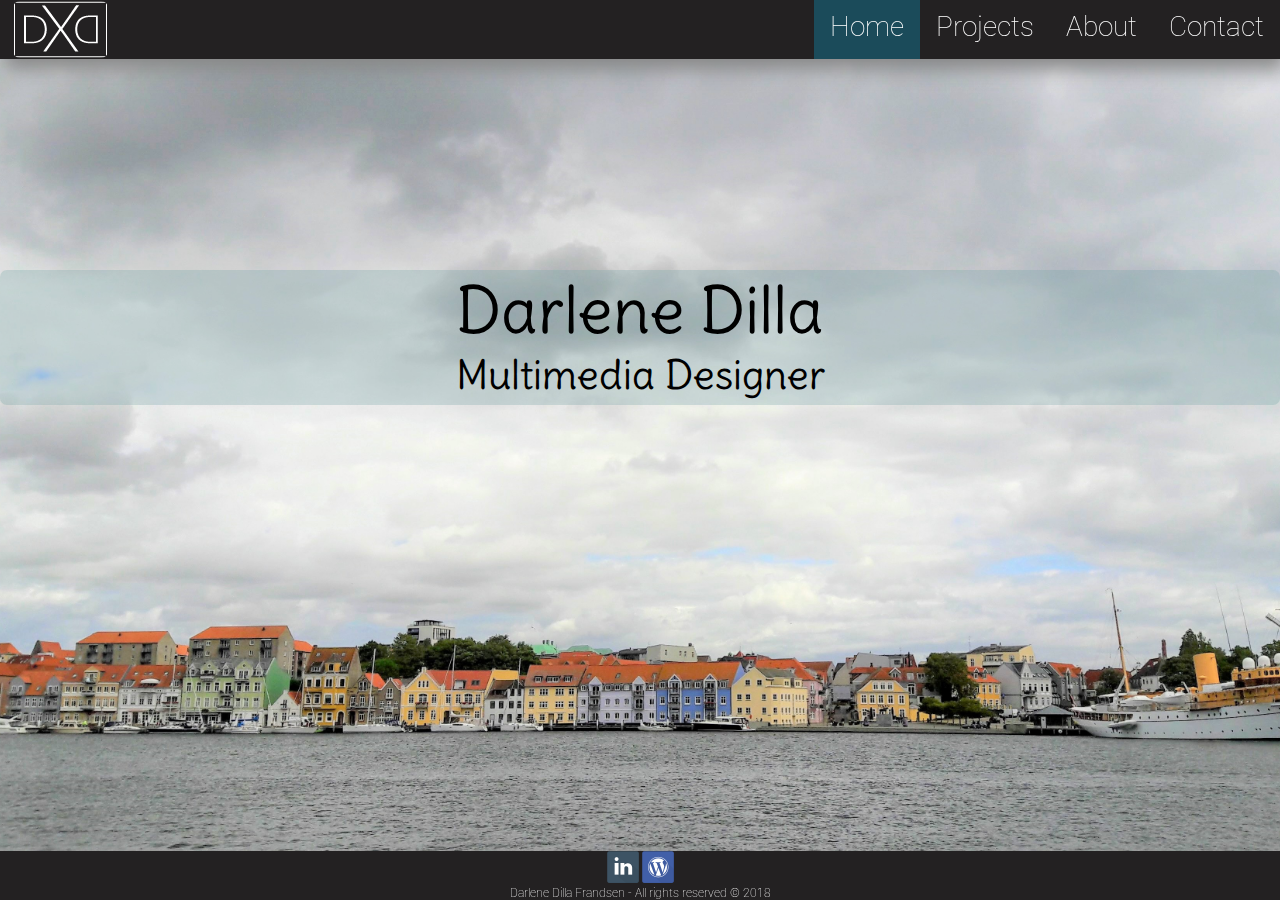
<file: index.html>
<!DOCTYPE html>
<html lang="en" xmlns="http://www.w3.org/1999/xhtml">
<head>
	<meta charset="utf-8" />
	<meta name="viewport" content="width=device-width, initial-scale=1">
	<meta name="description" content="Darlene Dilla er multimediedesignerstuderende på UCL i Odense.
	Dette portfolie indeholder eksempler på opgaver lavet på uddannelsen.">
	<title>Home</title>
	<link rel="stylesheet" type="text/css" href="./css/styles.css">
    <link rel="icon" type="img/png"  href="./images/portfolio-logo.png">
	<link href="https://fonts.googleapis.com/css?family=Roboto:100,300,400" rel="stylesheet">
</head>

<body class="bgImage">
		<div class="navbar">
				<a href="index.html"><img class="logo" src="./images/portfolio-logo.png" alt="logo"></a>
				<ul>    
					<li class="liNavbar"><a class="aNavbar" href="contact.html">Contact</a></li>
					<li class="liNavbar"><a class="aNavbar" href="about.html">About</a></li>
					<li class="liNavbar"><a class="aNavbar" href="projects.html">Projects</a></li>
					<li class="liNavbar"><a class="aNavbar active" href="index.html">Home</a></li>  
				</ul>
			</div>

			<div id="frontPageTextWrapper">
				<div class="frontPageText" id="fpText1">Darlene Dilla</div>
				<div class="frontPageText" id="fpText2">Multimedia Designer</div>
			</div>

			<div>
				<p>THIS IS A CHANGE TO TEST GITHUB AND DESKTOP</p>
				<p>THIS IS A ANOTHER CHANGE TO TEST GITHUB AND DESKTOP</p>
			</div>

			

	<div class="footer">
		<div class="footerContent">
			<div id="soMe">
				<a href="http://www.linkedin.com/in/darlene-frandsen-7bb896129" target="_blank"><img src="./images/linkedin.png" alt="linkedIn"></a>
				<a href="http://blog.darlenedilla.com" target="_blank"><img src="./images/wordpress.png" alt="wordpress"></a>
			</div>
				<p id="copyright">Darlene Dilla Frandsen - All rights reserved © 2018</p>
			</div>
	</div>
</body>

</html>
</file>
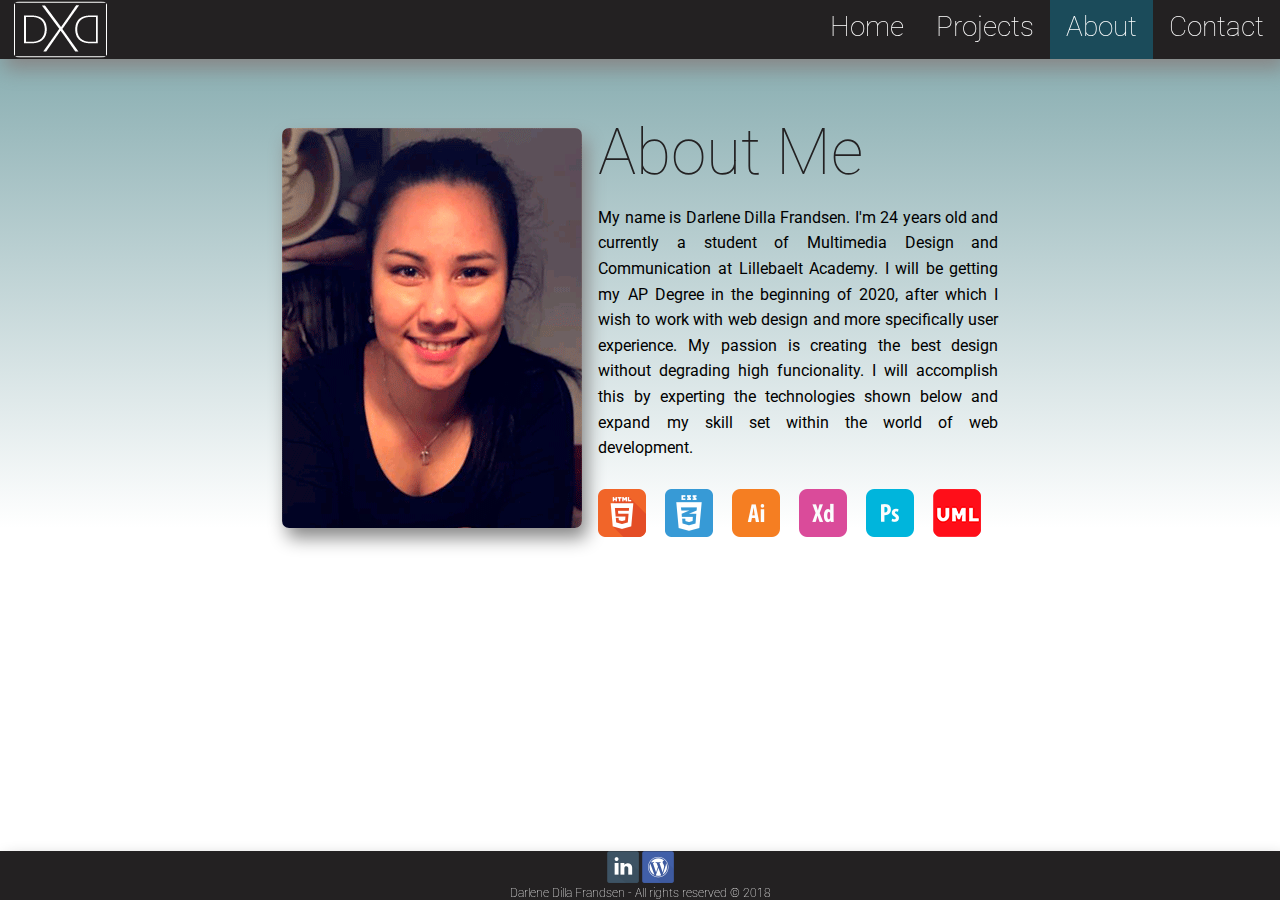
<file: about.html>
<!doctype html>
<html >
    <head>
        <meta charset="UTF-8">
        <meta name="viewport" content="width=device-width, initial-scale=1">
	    <meta name="description" content="Darlene Dilla er multimediedesignerstuderende på UCL i Odense.
	    Dette portfolie indeholder eksempler på opgaver lavet på uddannelsen.">
        <link rel="stylesheet" type="text/css" href="./css/styles.css">
        <link rel="icon" type="img/png"  href="./images/portfolio-logo.png">
        <link href="https://fonts.googleapis.com/css?family=Roboto:100,300,400" rel="stylesheet">
        <title>About</title> 
    </head>

    <body style="background: linear-gradient(#7BA4A8, #ffffff) 0 0 no-repeat">

        <div class="navbar">
                <a href="index.html"><img class="logo" src="./images/portfolio-logo.png" alt="logo"></a>
                <ul>    
                    <li class="liNavbar"><a class="aNavbar" href="contact.html">Contact<a/></li>
                    <li class="liNavbar"><a class="aNavbar active" href="about.html">About</a></li>
                    <li class="liNavbar"><a class="aNavbar" href="projects.html">Projects</a></li>
                    <li class="liNavbar"><a class="aNavbar" href="index.html">Home</a></li>  
                </ul>
            </div>

        <div id="aboutMe">
            <div class="portraitWrapper">
                <img id="portrait"src="./images/portrait.png" alt="portrait">
            </div>
            <div class="aboutMeText">
                    <h1 id="aboutMeHeading">About Me</h1>
                <p> 
                    My name is Darlene Dilla Frandsen. I'm 24 years old and currently a student of Multimedia Design and Communication at Lillebaelt Academy.
                    I will be getting my AP Degree in the beginning of 2020, after which I wish to work with web design and more specifically user experience.
                    My passion is creating the best design without degrading high funcionality. I will accomplish this by experting the technologies shown below
                    and expand my skill set within the world of web development. 
                </p>
                <div class="skillsBorder">
                <img class="skill" src="./images/html5.png" alt="html5">
                <img class="skill" src="./images/css3.png" alt="css3">
                <img class="skill" src="./images/illustrator.png" alt="illustrator">
                <img class="skill" src="./images/xd.png" alt="xd">
                <img class="skill" src="./images/photoshop.png" alt="photoshop">
                <img class="skill" src="./images/uml.png" alt="uml">
                </div>
            </div>
        </div>
        <div class="footer">
            <div class="soMe">
            <a href="http://www.linkedin.com/in/darlene-frandsen-7bb896129" target="_blank"><img src="./images/linkedin.png" alt="linkedIn"></a>
            <a href="http://blog.darlenedilla.com" target="_blank"><img src="./images/wordpress.png" alt="wordpress"></a>
            </div>
            <p class="copyright">Darlene Dilla Frandsen - All rights reserved © 2018</p>
    </div>
    </body>
</html>
</file>
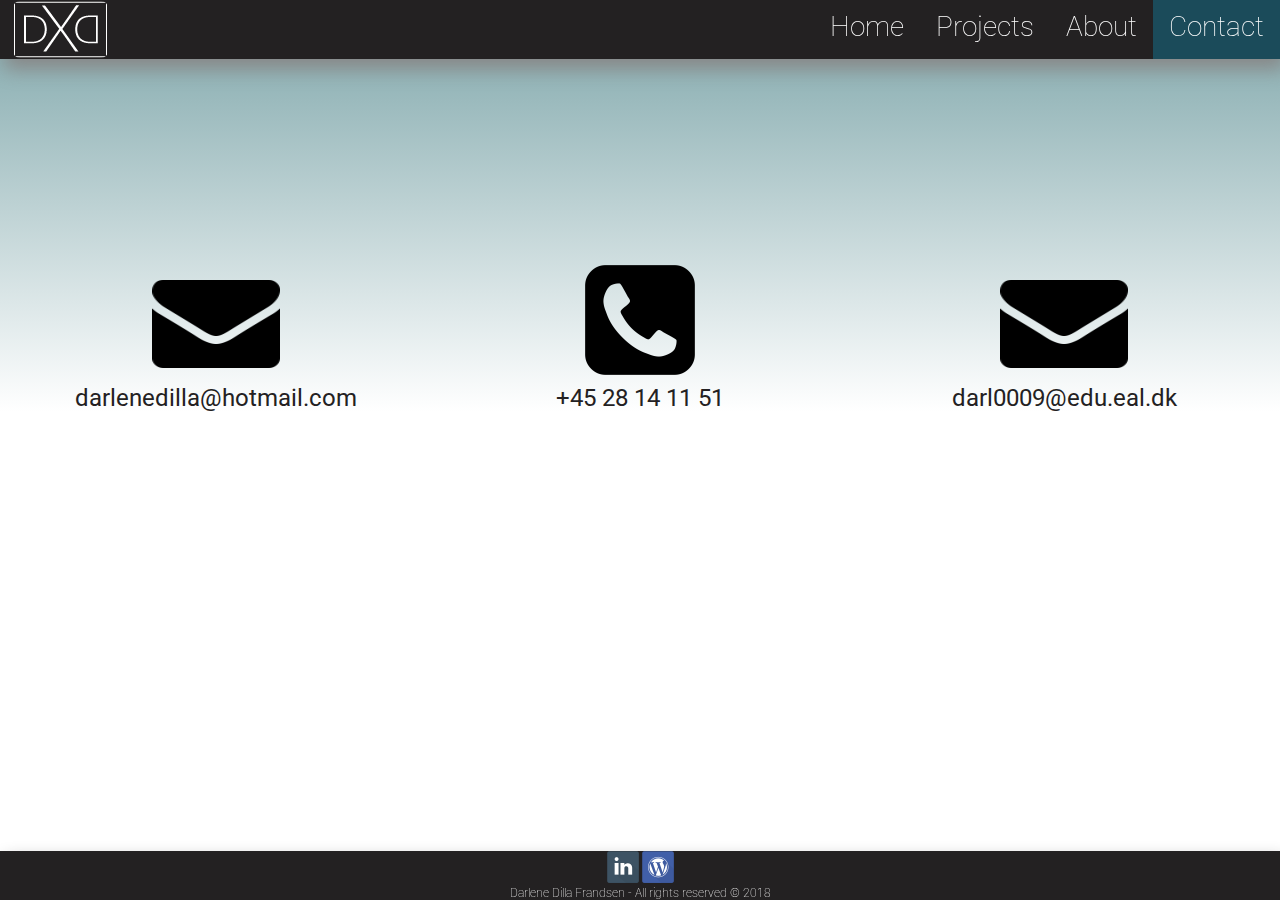
<file: contact.html>
<!doctype html>
<html>
    <head>
        <meta charset="UTF-8">
        <meta name="viewport" content="width=device-width, initial-scale=1">
	    <meta name="description" content="Darlene Dilla er multimediedesignerstuderende på UCL i Odense.
	    Dette portfolie indeholder eksempler på opgaver lavet på uddannelsen.">
        <link rel="stylesheet" type="text/css" href="./css/styles.css">
        <link rel="icon" type="img/png"  href="./images/portfolio-logo.png">
        <link href="https://fonts.googleapis.com/css?family=Roboto:100,300,400" rel="stylesheet">
        <title>Contact</title> 
    </head>

    <body  style="background: linear-gradient(#7BA4A8, #ffffff) 0 0 no-repeat">

        <div class="navbar">
                <a href="index.html"><img class="logo" src="./images/portfolio-logo.png" alt="logo"></a>
            <ul>    
                <li class="liNavbar"><a class="aNavbar active" href="contact.html">Contact</a></li>
                <li class="liNavbar"><a class="aNavbar" href="about.html">About</a></li>
                <li class="liNavbar"><a class="aNavbar" href="projects.html">Projects</a></li>
                <li class="liNavbar"><a class="aNavbar" href="index.html">Home</a></li>  
            </ul>
        </div>

            <div class="contactInfo">
                <div id="row">
                    <div class="column">
                        <a href="mailto:darlenedilla@hotmail.com?Subject=Hej%20Darlene" target="_top">
                                <img class="contactImg" src="./images/MailBig.png" alt="mail">
                                <p id="privateEm"> darlenedilla@hotmail.com</p></a>
                    </div>
                    <div class="column">
                        <a href="tel:+4528141151">
                                <img class="contactImg" src="./images/PhoneBig.png" alt="phone">
                                <p id="phone"> +45 28 14 11 51</p></a>
                    </div>  
                    <div class="column">
                        <a href="mailto:darl0009@edu.eal.dk?Subject=Hej%20Darlene" target="_top">
                                <img class="contactImg" src="./images/MailBig.png" alt="mail">
                                <p id="schoolEm"> darl0009@edu.eal.dk</p></a>
                    </div>
                </div>
            </div>




        <div class="footer">
            <div class="soMe">
                <a href="http://www.linkedin.com/in/darlene-frandsen-7bb896129" target="_blank"><img src="./images/linkedin.png" alt="linkedIn"></a>
                <a href="http://blog.darlenedilla.com" target="_blank"><img src="./images/wordpress.png" alt="wordpress"></a>
            </div>
                <p class="copyright">Darlene Dilla Frandsen - All rights reserved © 2018</p>
        </div>
    </body>
    
</html>
</file>
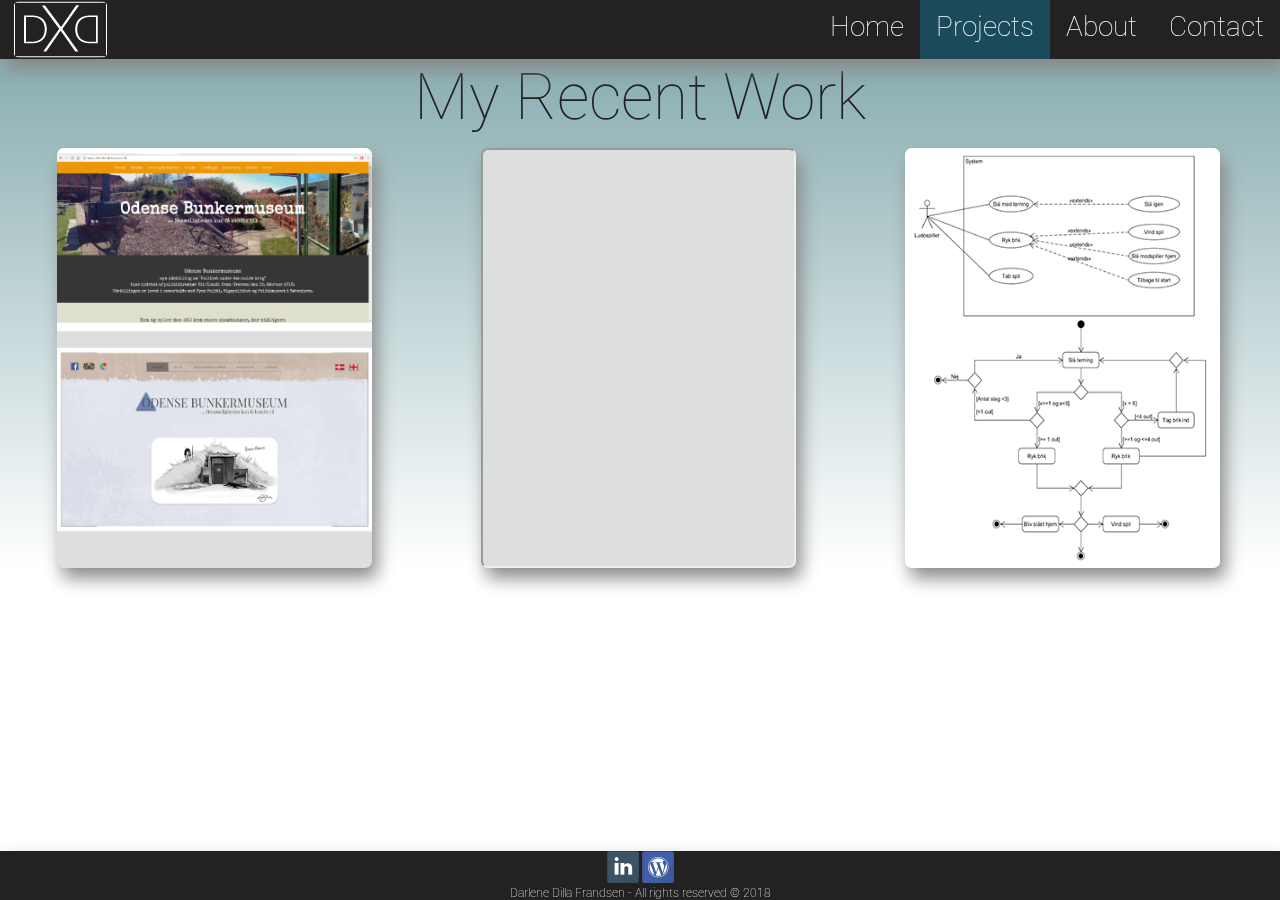
<file: projects.html>
<!doctype html>
<html>
    <head>
        <meta charset="UTF-8">
        <meta name="viewport" content="width=device-width, initial-scale=1">
	    <meta name="description" content="Darlene Dilla er multimediedesignerstuderende på UCL i Odense.
	    Dette portfolie indeholder eksempler på opgaver lavet på uddannelsen.">
        <link rel="stylesheet" type="text/css" href="./css/styles.css">
        <link rel="icon" type="img/png"  href="./images/portfolio-logo.png">
        <link href="https://fonts.googleapis.com/css?family=Roboto:100,300,400" rel="stylesheet">
        <title>Projects</title> 
    </head>

    <body style="background: linear-gradient(#7BA4A8, #ffffff) 0 0 no-repeat">
            <div class="navbar">
                    <a href="index.html"><img class="logo" src="./images/portfolio-logo.png" alt="logo"></a>
                    <ul>    
                        <li class="liNavbar"><a class="aNavbar" href="contact.html">Contact</a></li>
                        <li class="liNavbar"><a class="aNavbar" href="about.html">About</a></li>
                        <li class="liNavbar"><a class="aNavbar active" href="projects.html">Projects</a></li>
                        <li class="liNavbar"><a class="aNavbar" href="index.html">Home</a></li>  
                    </ul>
                </div>

        <div id="heading">
            <h1 class="topHeading">My Recent Work</h1>
        </div>

        <div class="projects">
            <div id="row"> 
                <div class="column">
                    <div class="imageWrapper">
                        <img class="projectImg" src="./images/project1.png" alt="project">
                        <p class="imgDescription" id="imgDescription1">Re-design af Odense Bunkermuseum hjemmeside.
                            Her fik vi til opgave at udarbejde et re-design af deres nuværende hjemmeside. Re-designet er baseret på en
                            liste over problemer, som er fundet ved hjælp af en heuristisk evaluering.
                        </p>
                    </div>
                </div>
                <div class="column">
                    <div class="imageWrapper">
                        <iframe class="projectImg" id="cssAnimation" src="http://darlenedilla.com/movingLogo.html"></iframe>
                        <p class="imgDescription" id="imgDescription2">Animation er lavet med CSS. Her er der først lavet et spritesheet i Adobe Illustrator,
                            som herefter er animeret i CSS og præsenteret i HTML. Logo'et, der er animeret er også lavet i Adobe Illustrator.
                        </p>
                    </div>
                </div>
                <div class="column">
                    <div class="imageWrapper">
                        <img class="projectImg" id="usecase" src="./images/usecase.png" alt="usecase">
                        <p class="imgDescription" id="imgDescription3">Use Case- og aktivitetsdiagram for spillet Ludo.
                            Disse er lavet for at få en forståelse for UML (Unified Modeling Language), samt sammenhængen mellem
                            opgaver, der kan udføres i et system. 
                        </p>
                    </div>
                </div>  
            </div>
        </div>

    
    <div class="footer">
        <div class="soMe">
            <a href="http://www.linkedin.com/in/darlene-frandsen-7bb896129" target="_blank"><img src="./images/linkedin.png" alt="linkedIn"></a>
            <a href="http://blog.darlenedilla.com" target="_blank"><img src="./images/wordpress.png" alt="wordpress"></a>
        </div>
            <p class="copyright">Darlene Dilla Frandsen - All rights reserved © 2018</p>
    </div>
</body>
</html>
</file>
<file: css/styles.css>
@import url('https://fonts.googleapis.com/css?family=Delius');

/*Sætter margin og padding til 0 på alle elementer, 
og border-box sørger for, at størrelse beregnes inklusiv 
indhold, padding og border*/
* {
    padding: 0;
	margin: 0;
	box-sizing: border-box;
 }







/*STYLING AF NAVBAR*/

/*Styling af menubar, så den ligger horisontalt opppe i toppen af siden*/
ul{
	list-style-type: none;
}

/*Styling af navigationsbaren*/
.navbar{
	margin: 0;
	padding: 0;
	position: fixed;
	overflow: hidden;
	background-color: #232122 ;
	width: 100%;
	box-shadow: 5px 10px 18px #888888;
	z-index: 1;
}


/*Placerer list items til venstre inden for listen*/
.liNavbar{
	float: right;
}

/*List items og tilhørende anchor-tags bliver stylet*/
.liNavbar .aNavbar{
	display: block;
	color: #ffffff;
	text-align: center;
	padding: 16px 16px;
	padding-top: 10px;
	text-decoration: none;
	font-size: 1.75em;
	font-family: 'Roboto', sans-serif;
	font-weight: 100;
}


/*Den aktive side får en mørk baggrundsfarve*/
.active{
	background-color: #1b4b5a;
}

/*Når man hover over et menupunkt får den en mørk baggrundsfarve*/
.liNavbar .aNavbar:hover{
	background-color: #7BA4A8;
}

/*Styling af logo*/
.logo{
	width: 95px;
	height: 57px;
	float:left;
	margin-left: 1%;
	margin-top: 1px;
	border-radius:7px;
}





 /*STYLING AF FORSIDEN*/

/*Indsætter billede som baggrund på forsiden*/
.bgImage{
	background: url(../images/soenderborg.jpg) no-repeat center center fixed; 
	background-size: cover;
}


/*Styler overskriften på hver side*/
#heading{
	margin: auto;
	padding-top: 60px;
	width: 50%;
}

/*Font til alle heading 1*/
.topHeading{
	font-family: 'Roboto', sans-serif;
	font-weight: 100;
	font-size: 4em;
	color: #232122;
	text-align: center;
}


/*Tekst på forsiden*/
.frontPageText{
	font-family: 'Delius', cursive;
	font-weight: 400;
	text-align: center;
}

#fpText1{
	font-size: 4em;
}


#fpText2{
	font-size: 2.5em;
}

/*Ramme omkring rekst på forsiden*/
#frontPageTextWrapper{
	height: 135px;
	width: 100%;
	position: absolute;
	top: 30%;
	background-color: rgba(123, 164, 168, 0.30);
	border-radius: 7px;
}










/*STYLING AF PORTFOLIE SIDE*/

/*styling af hver række i kolonnerne*/
#row {
    display: flex;
    flex-wrap: wrap;
	padding: 0 4px;
	margin: auto;
	position:relative;
}

/*Styling af boks omkring kolonner*/
.projects{
	width: 100%;
	padding-top: 1%;
	margin: auto;
}

/*Styling af kolonner til visning af projekter*/
.column {
    flex: 25%;
	max-width: 25%;
	margin: auto;
}

/*Når man holder musen over billede, så bliver den gennemsigtig*/
.projectImg:hover{
	opacity: 0.5;
}

/*Placering af første beskrivelse*/
#imgDescription1 {
	position: absolute;
	top: 0;
	bottom: 0;
	left: 4.25%;
	right: 0;
  }

/*Placering af anden beskrivelse*/
#imgDescription2 {
	position: absolute;
	top: 0;
	bottom: 0;
	left: 37.50%;
	right: 0;
  }

/*Placering af tredje beskrivelse*/
#imgDescription3 {
	position: absolute;
	top: 0;
	bottom: 0;
	left: 70.50%;
	right: 0;
	
  }

  /*Styling af beskrivelse til portfoliebilleder*/
.imgDescription{
	background: rgba(50, 50, 50, 0.75);
	color: #fff;
	visibility: hidden;
	opacity: 0;
	width: 320px;
	height: 420px;
	border-radius: 7px;
	font-family: 'roboto', sans-serif;
	font-weight: 400;
	font-size: 1em;
	text-align: justify;
	padding-top: 12%;
	padding-left: 1%;
	padding-right: 1%;
  }

/*Når man holder musen over projektbillede, så kommer tekst frem for billede 1*/
.imageWrapper:hover #imgDescription1 {
	visibility: visible;
	opacity: 1;
  }

  /*Når man holder musen over projektbillede, så kommer tekst frem for billede 2*/
.imageWrapper:hover #imgDescription2 {
	visibility: visible;
	opacity: 1;
  }

  /*Når man holder musen over projektbillede, så kommer tekst frem for billede 3*/
.imageWrapper:hover #imgDescription3 {
	visibility: visible;
	opacity: 1;
  }

  /*Størrelse på ramme omrking projektbillede*/
.imageWrapper{
	  width: 300px;
	  height: 420px;
  }


/*Styling af billedene inde i kolonnerne*/
.projectImg {
	margin-top:8px;
	background-color: #DDDEDE;
	border-radius: 7px;
	width: 315px;
	height: 420px;
	box-shadow: 5px 10px 18px #888888;
	margin:auto;
}




/*Flytter billederne i kolonner ned under hinanden når skærmen bliver mindre end 600px*/
@media screen and (max-width: 600px) {
    .column {
        flex: 99.99%;
        max-width: 99.99%;
    }
}









/*STYLING AF FOOTER*/
.footer {
    position: fixed;
    left: 0;
    bottom: 0;
    width: 100%;
    background-color: #232122;
    color: #ffffff;
	text-align: center;
	font-family: 'Roboto', sans-serif;
	font-weight: 100;
	font-size: .75em;
	box-shadow: 5px 10px 18px #888888;
}








/*STYLING AF ABOUT SIDEN*/

/*Styling af portrætbilledet*/
.portraitWrapper{
	width: 300px;
	height: 400px;
	margin-left: 22%;
	margin-top: 10%;
	float:left;
	box-shadow: 5px 10px 18px #888888;
	overflow: none;
	display:block;
	border-radius: 7px;
}

#portrait{
	border-radius: 7px;
}


/*Styling af teksten om mig*/
.aboutMeText{
	font-family: 'Roboto', sans-serif;
	font-weight: 400;
	width: 400px;
	height: 400px;
	float: right;
	margin-top: 8%;
	margin-right: 22%;
	text-align: justify;
	text-justify: inter-word;
	line-height: 1.6;
}

/*Styling af heading i about*/
#aboutMeHeading{
	font-family: 'Roboto', sans-serif;
	font-weight: 100;
	font-size: 4em;
	color: #232122;
}




/*Ramme omkring skills-ikoner*/
.skillsBorder{
	margin-top: 7%;
}

/*Placering af skills-ikoner*/
.skill{
	margin-right: 15px;
}





/*STYLING AF CONTACT*/


/*Styling af kontaktinformationer*/
#phone, #privateEm, #schoolEm{
	font-family: 'Roboto', sans-serif;
	font-weight: 400;
	font-size: 1.5em;
	text-align: center;
	margin: auto;
	float: none;
}



/*Farve på kontaktinformation som link*/
a{
	color: #232122;
	text-decoration-line: none;
}

/*Styling af kontaktinformationer*/
.contactInfo{
	overflow: auto;
	width: 100%;
	margin: auto;
	vertical-align: middle;
	padding-top: 20%;
	text-align: center;
	z-index: 3;
}

.contactImg{
	display: block;
	margin:auto;
	width: 128px;
	height: 128px;
	border-radius: 7px;
	z-index: 3;
}
</file>
